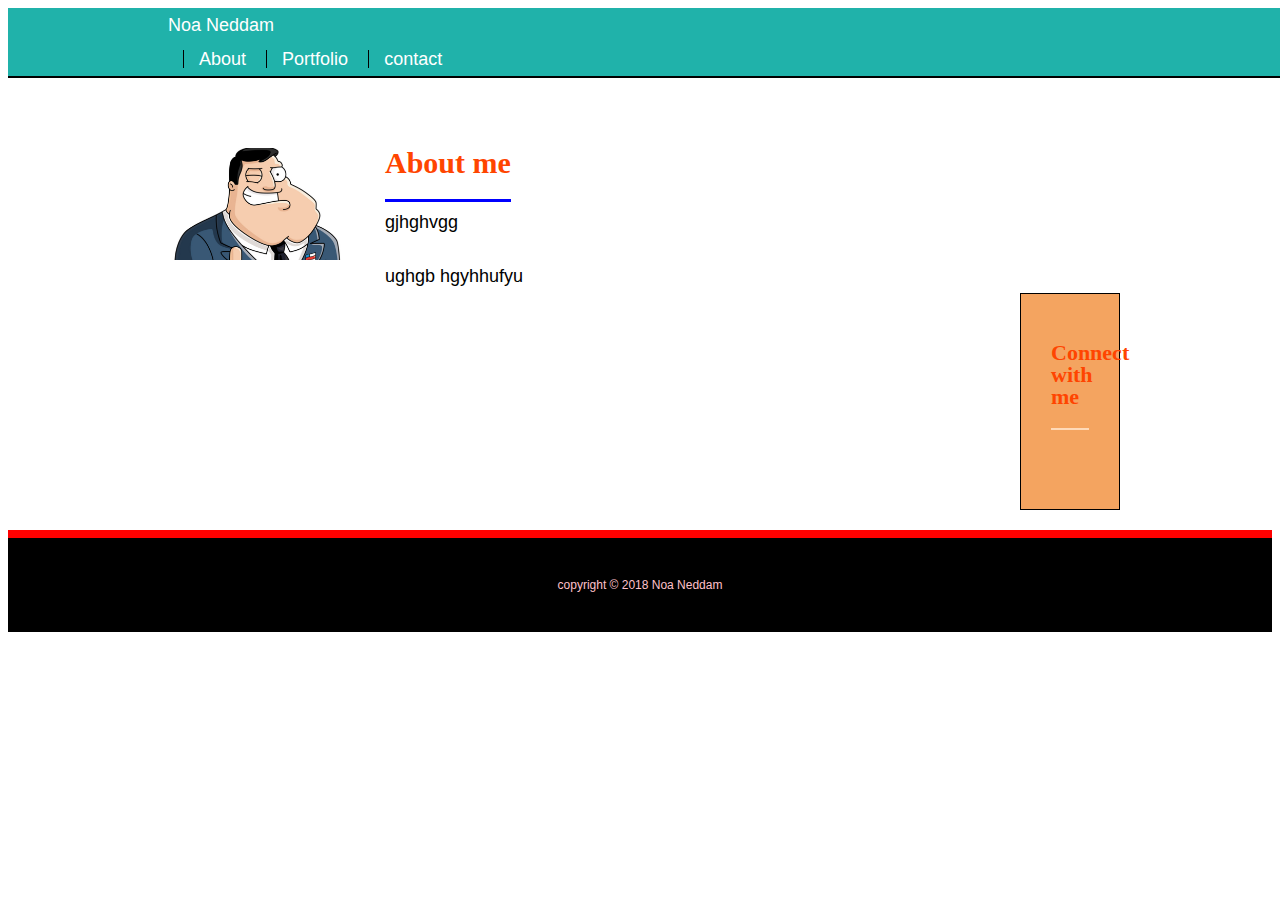
<file: index.html>
<!DOCTYPE html>
<html>
<head>
    <meta charset="utf-8" />
    <meta http-equiv="X-UA-Compatible" content="IE=edge">
    <title>Porfolio Noa Neddam</title>
    <meta name="viewport" content="width=device-width, initial-scale=1">
    <link rel="stylesheet" type="text/css" media="screen" href="style.css" />
</head>

<body>
    <header id="masthead">
        <div class="container">
            <a href="inex.html">Noa Neddam</a>
            <nav>
                <a href="index.html">About</a>
                <a href="portfolio.html">Portfolio</a>
                <a href="contact.html">contact</a>
            </nav>
        </div>
    </header>
    
    <div id="main-container" class="container">
        <section class="main-sction">
            <hl>About me</hl>
            <img src="american dad.jpg" class="auth-image">
            <p>gjhghvgg</p>
            <p>ughgb hgyhhufyu</p>
        </section>
        
        <section class="sidebar">
            <div>
                <h2>Connect with me</h2>
                <a href="https://github.com/noa0108/portfolioNN.git" target="-blank"
                    <img src="image.png" class="social"></a>
            </div>

        </section>
    </div>
    
    <footer> 
        <div> 
            copyright &copy; 2018 Noa Neddam
        </div>
    </footer>

</body>
</html>
</file>
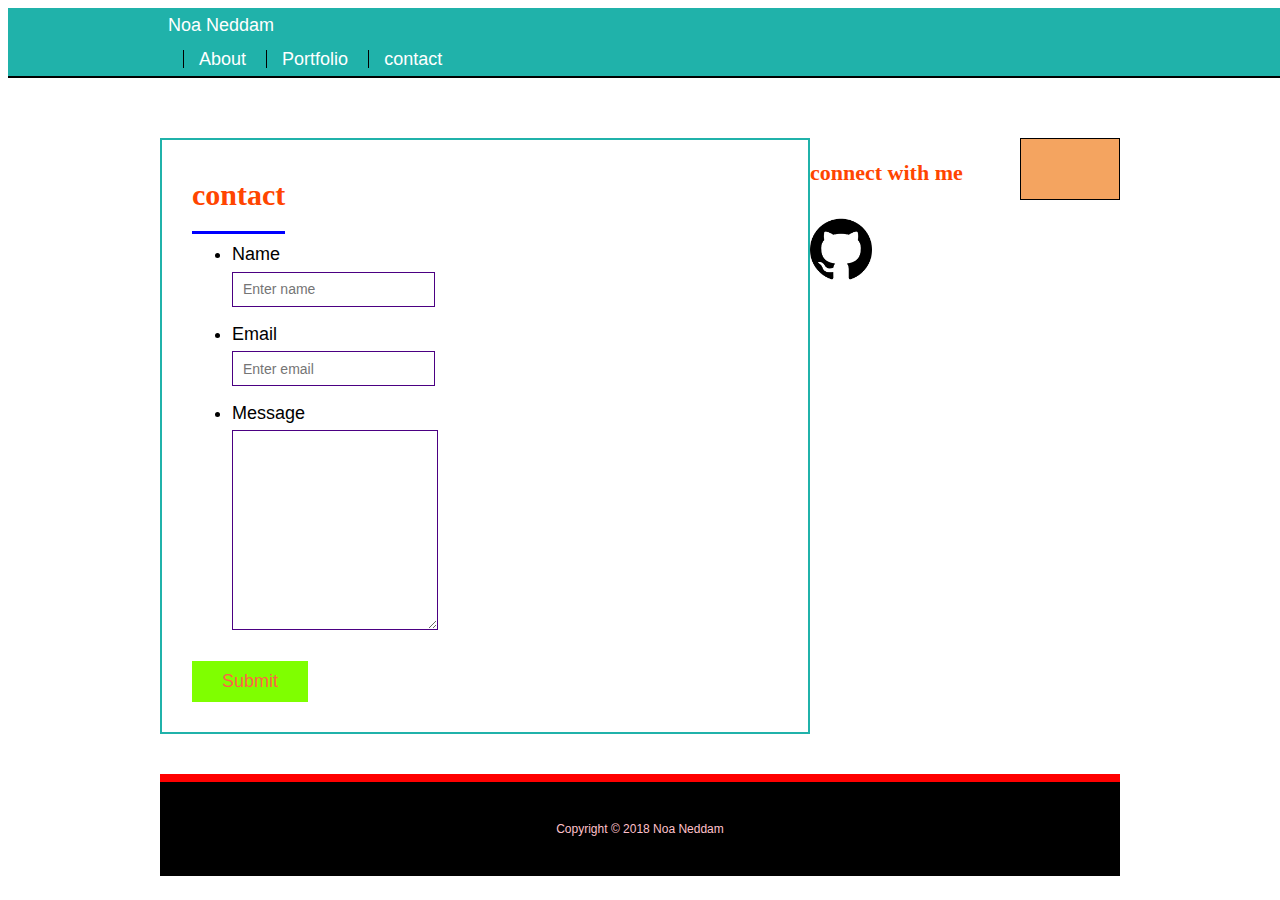
<file: contact.html>
<!DOCTYPE html>

<html>
<head>
    <meta charset="utf-8" />
    <meta http-equiv="X-UA-Compatible" content="IE=edge">
    <title>Porfolio Noa Neddam</title>
    <meta name="viewport" content="width=device-width, initial-scale=1">
    <link rel="stylesheet" type="text/css" media="screen" href="style.css" />
    
</head>

<body>
    <header id="masthead">
        <div class="container">
            <a href="index.html">Noa Neddam</a>
            <nav>
                <a href="index.html">About</a>
                <a href="portfolio.html">Portfolio</a>
                <a href="contact.html">contact</a>
            </nav>
        </div>
    </header>
<div id="main-container" class="container">
    <section class="main-section">
        <hl>contact</hl>
        <form id="contact-form">
            <ul>
                <li>
                    <label for="name">Name</label>
                    <input type="text" id="name" name="name" placeholder="Enter name" required="required">
                </li>
                <li>
                    <label for="email">Email</label>
                    <input type="text" id="email" name="email" placeholder="Enter email" required="required">
                </li>
                <li>
                    <label for="message">Message</label>
                    <textarea id="message" name="message" required="required"></textarea>
                </li>
            </ul>
            <input type="submit">
        </form>
     </section>
     <section class="sidebar"></section>
<div>
    <h2>connect with me</h2>
    <a href="https://github.com/noa0108/portfolioNN"target="_blank">
        <img src="image cat.png" class="social">
</div>
<footer>
    <div>
        Copyright &copy; 2018 Noa Neddam
    </div>
</footer>
</body>
</html>
</file>
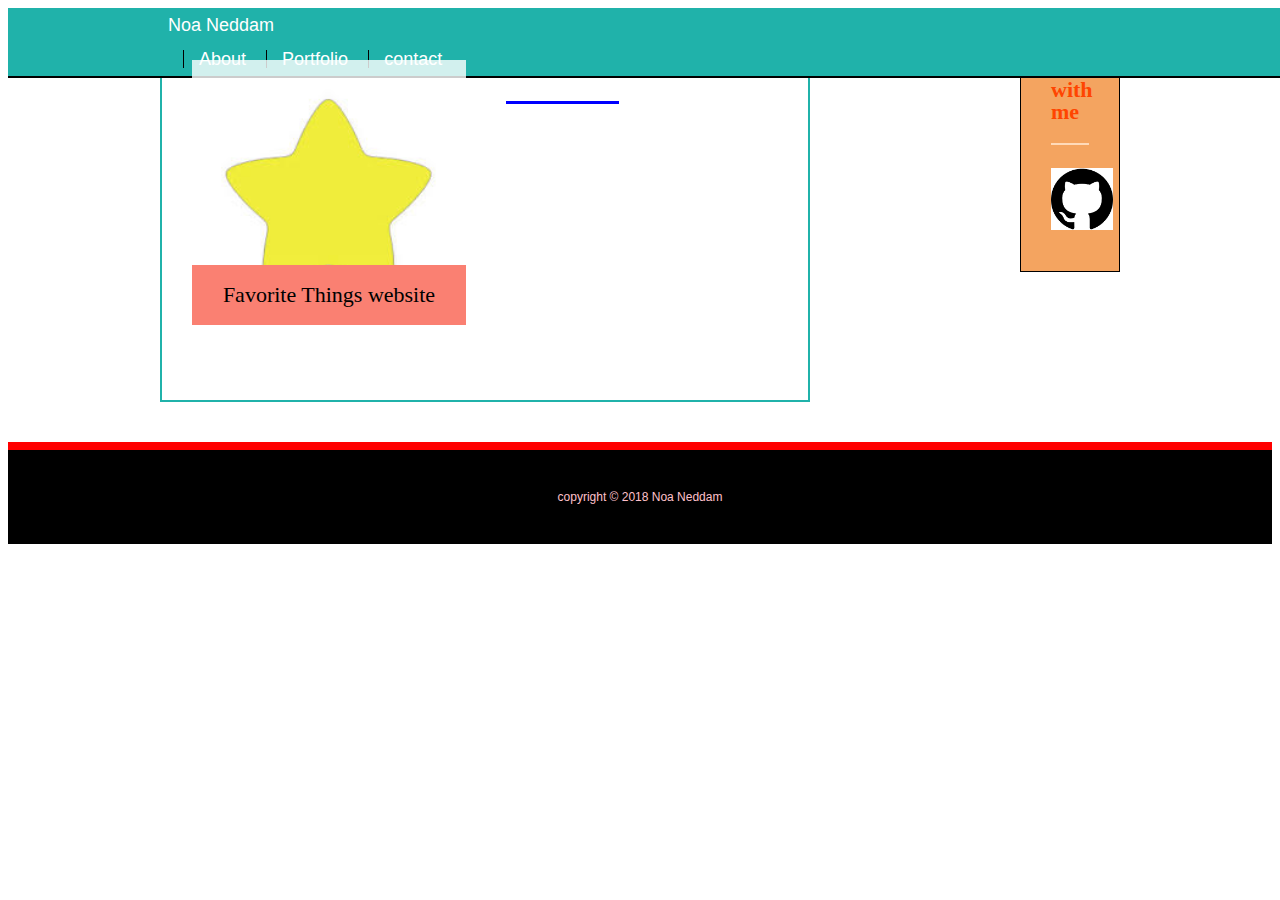
<file: portfolio.html>
<!DOCTYPE html>
<html>
<head>
    
    <meta charset="utf-8" />
    <meta http-equiv="X-UA-Compatible" content="IE=edge">
    <title>Portfolio Noa Neddam</title>
    <meta name="viewport" content="width=device-width, initial-scale=1">
    <link rel="stylesheet" type="text/css" media="screen" href="style.css" />
</head>

<body>
    <header id="masthead">
        <div class="container">
            <a href="index.html">Noa Neddam</a>
            <nav>
                <a href="index.html">About</a>
                <a href="portfolio.html">Portfolio</a>
                <a href="contact.html">contact</a>
            </nav>
        </div>
    </header>
    
    <div id="main container" class="container">
        <section class="main-section">
            <hl>Portfolio</hl>

            <div class="work">
                <a href="https://noa0108.github.io/portfolioNN/." target="blank">
                <img src="yellow star.jpg">
    
                <h3>Favorite Things website</h3>
                </a>
            </div>
        </section>
        
        <section class="sidebar">
        <div> 
            <h2>Connect with me</h2>
            <a href="https://github.com/noa0108/portfolioNN" target="_blank">
                <img src="image cat.png" class="social">
            </a>
        </div>
    </section>
 
    </div>

 <footer>
     <div>
            copyright &copy; 2018 Noa Neddam
     </div>
 </footer>

</body>
</html>
</file>
<file: style.css>
body{
    font-family: Arial, Helvetica, sans-serif;
    font-size: 18px;
    line-height: 34px;
    color: black;

}


* { 
    box-sizing: border-box; 
}

/* general */

.container {
    width: 100%;
    max-width: 960px;
    margin: 0 auto;
    clear: both;
}

hl,
h2,
h3,
p {
    margin-bottom: 20px;
}

p:last-child {
    margin-bottom: 0;
}

hl,
h2,
h3 {
    font-family: Georgia, 'Times New Roman', Times, serif;
    font-weight: 700;
    color: orangered
}

hl {
    padding-bottom: 20px;
    font-size: 30px;
    line-height: 49px;
    border-bottom: 3px solid blue; 
}

h2,
h3 {
    font-size: 22px;
}

/* header */
#masthead {
    position: fixed;
    width: 100%;
    margin: 0 0 30px;
    overflow: auto;
    color: white;
    background: lightseagreen;
    border-bottom: 2px solid black;
}

.container a{
    text-decoration: none;
    color: white;

}

}
nav{
    float: right;
    margin-top: 25px;   
}

nav a{ 
    display: inline-block;
    padding-left: 15px;
    margin-left: 15px;
    line-height: 18px;
    color: white;
    text-decoration: none;
    border-left: 1px solid black;
}

nav a first-child{
    border-left: 0 none;
}

/* main */
#main-container {
    padding-top: 130px;
}
.main-section {
    float: left;
    width: 100%;
    max-width: 650px;
    padding: 30px;
    margin: 0 0 40px;
    background: #fff;
    border: 2px solid lightseagreen;
}

/*sidebar*/
.sidebar {
    float: right;
    width: 100%;
    max-width: 270px;
    padding: 30px;
    margin-bottom: 20px;
    background: lightcoral;
    border: 3px solid black;
}

h3, .sidebar h2{
        padding-bottom: 20px;
        margin-bottom: 15px;
        line-height:22px;
        border-bottom: 2px solid peachpuff;
}
.social {
    width: 62px;
    height: 62px;
    margin-top: 8px;
    margin-right: 5px;
}

/* Portfolio page */
.work {
    position:relative;
    float: left;
    width: 274px;
    margin: 20px 0 25px;
    overflow: auto;
}

.work:nth-child(even) {
    margin-right: 40px;

}
.work img {
    width: 100%;
    border: 0 none;
    opacity: 0.8;
}

}
.work img {
    width: 100%;
    border: 0 none;
    opacity: 0.8;
}
.work h3 {
    position: absolute;
    bottom: 20px;
    width: 100%;
    padding: 15px;
    margin-bottom: 0;
    font-weight: 300;
    line-height: 30px;
    color: black;
    text-align: center;
    background: salmon;
    border-bottom: 0;
}
.auth-image {
    float: left;
    width: 200px;
    height: auto;
    margin-top: 10px;
    margin-right: 25px;
}

footer{
    padding: 30px 0;
    clear: both;
    font-size: 12px;
    color:white;
    text-align: center;
    background: lightgreen;
    border-top: 8px solid black;
}

/*slidebar*/
.sidebar {
    float: right;
    width: 100px;
    max-width: 270px;
    padding: 30px;
    margin-bottom: 20px;
    background: sandybrown;
    border: 1px solid black;
}


.social {
    width:62px;
    height: 62px;
    margin-top: 8px;
    margin-right: 5px;
    
}

/* contact page */
#contact-form ul {
 margin-bottom: 20px;
}
#contact-form li {
margin-bottom: 10px;
}
label,
input[type=text]  
input[type=email]
textarea {
    display: block;
    width: 100px;
}
input[type=text],
input[type=email],
textarea{
    height: 35px;
    padding: 0 10px;
    font-size: 14px;
    border: 1px solid indigo;
}

textarea {
    height: 200px;
}

input[type=submit] {
    padding: 10px 30px;
    font-size: 18px;
    color: tomato;
    cursor: pointer;
    background: chartreuse;
    border: 0 none;
}


/*footer*/
footer {
    padding:30px 0;
    clear: both;
    font-size: 12px;
    color:pink;
    text-align: center;
    background: black;
    border-top: 8px solid red;
}
</file>
